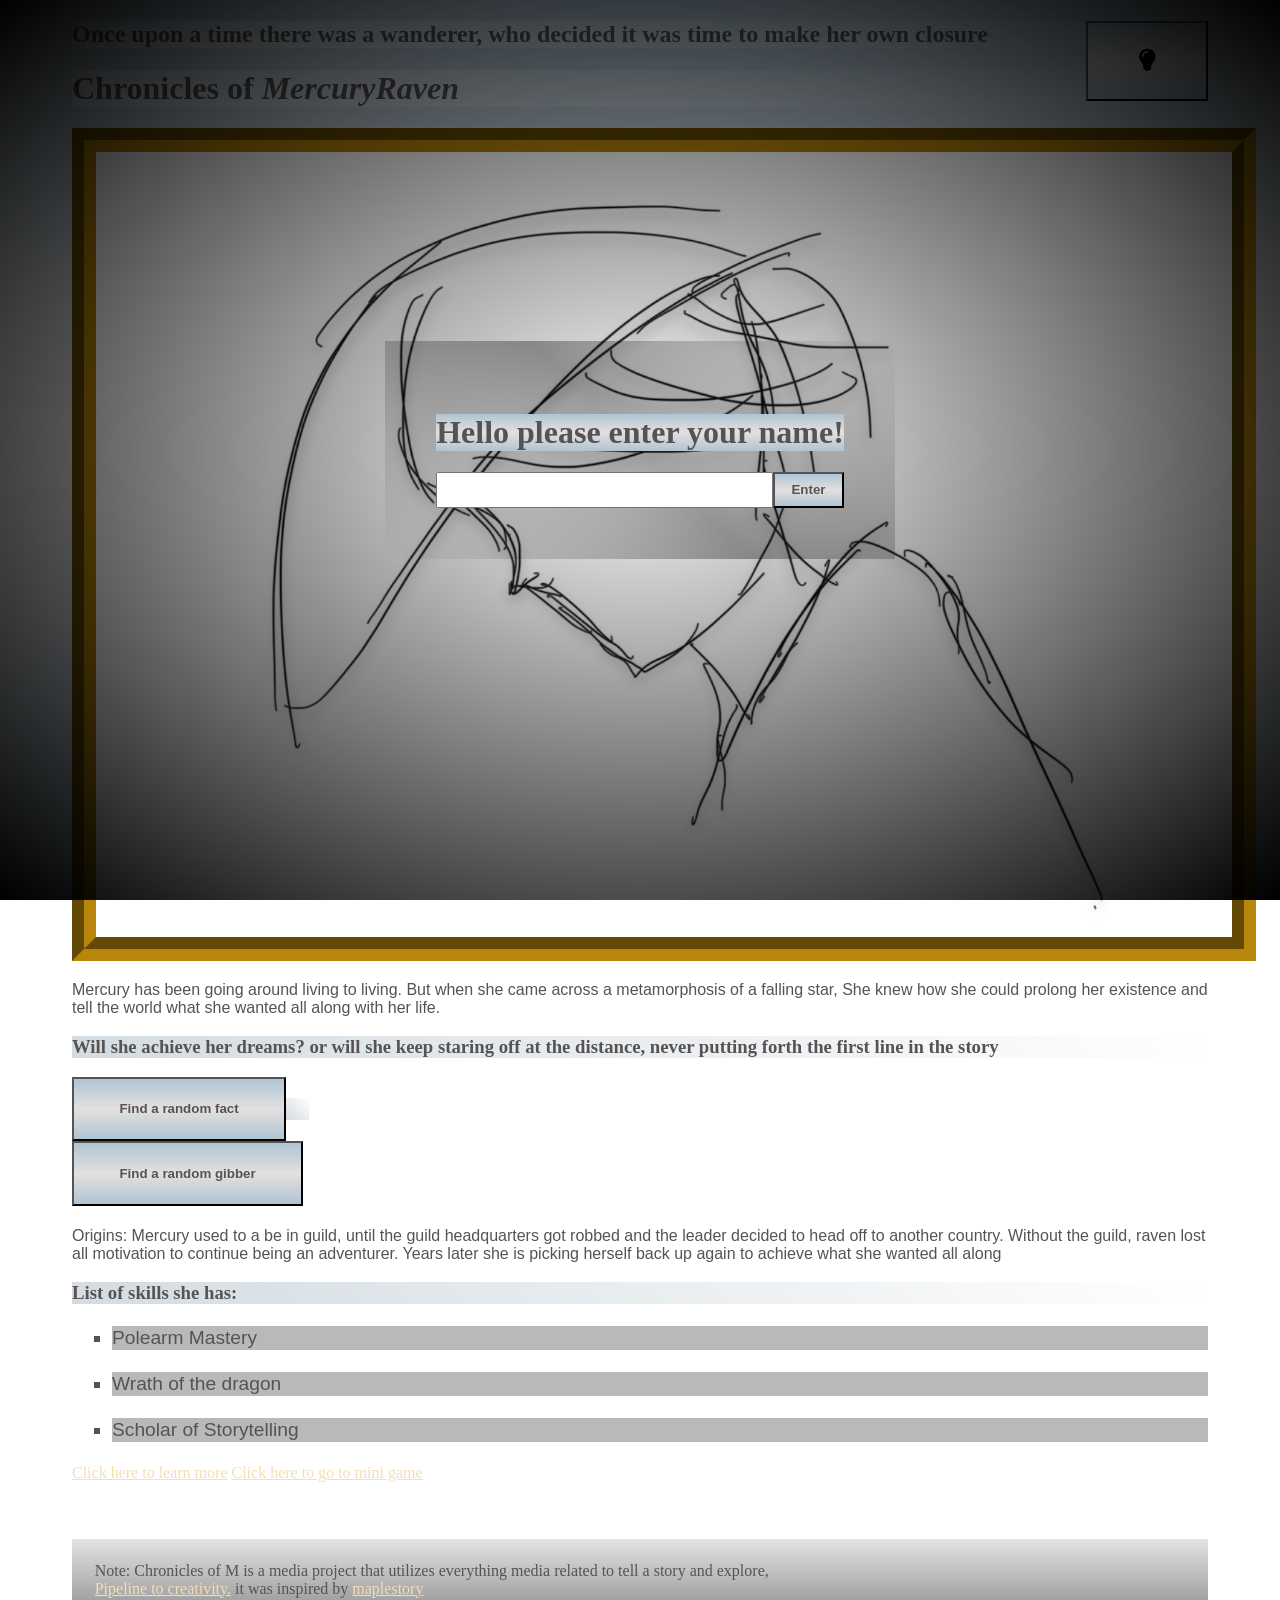
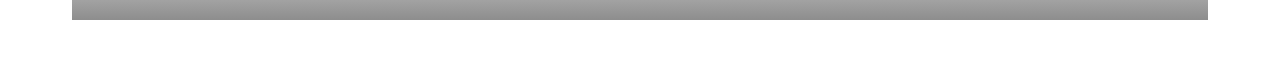
<file: index.html>
<!doctype html>
<html>
  <head>
    <title>Chronicles of MercuryRaven</title>
    <link rel="stylesheet" href="style.css" />
    <script src="script.js" defer></script>
  </head>
  
  <body class="lightmode">
     <div id="welcomespace">
      <div id="messagebox">
      <h1>Hello please enter your name!</h1>
      <div id="msg">
        <input id="nametext"></input>
        <button onclick="greeting()">Enter</button>
      </div></div>
      
    </div>
    <button id="lightbtn" onclick="light_toggle()">
      <svg class="icons" xmlns="http://www.w3.org/2000/svg" viewBox="0 0 640 640"><!--!Font Awesome Free v7.3.1 by @fontawesome - https://fontawesome.com License - https://fontawesome.com/license/free Copyright 2026 Fonticons, Inc.--><path d="M424.5 355.1C449 329.2 464 294.4 464 256C464 176.5 399.5 112 320 112C240.5 112 176 176.5 176 256C176 294.4 191 329.2 215.5 355.1C236.8 377.5 260.4 409.1 268.8 448L371.2 448C379.6 409 403.2 377.5 424.5 355.1zM459.3 388.1C435.7 413 416 443.4 416 477.7L416 496C416 540.2 380.2 576 336 576L304 576C259.8 576 224 540.2 224 496L224 477.7C224 443.4 204.3 413 180.7 388.1C148 353.7 128 307.2 128 256C128 150 214 64 320 64C426 64 512 150 512 256C512 307.2 492 353.7 459.3 388.1zM272 248C272 261.3 261.3 272 248 272C234.7 272 224 261.3 224 248C224 199.4 263.4 160 312 160C325.3 160 336 170.7 336 184C336 197.3 325.3 208 312 208C289.9 208 272 225.9 272 248z"/><path id="offmode" d="M420.9 448C428.2 425.7 442.8 405.5 459.3 388.1C492 353.7 512 307.2 512 256C512 150 426 64 320 64C214 64 128 150 128 256C128 307.2 148 353.7 180.7 388.1C197.2 405.5 211.9 425.7 219.1 448L420.8 448zM416 496L224 496L224 512C224 556.2 259.8 592 304 592L336 592C380.2 592 416 556.2 416 512L416 496zM312 176C272.2 176 240 208.2 240 248C240 261.3 229.3 272 216 272C202.7 272 192 261.3 192 248C192 181.7 245.7 128 312 128C325.3 128 336 138.7 336 152C336 165.3 325.3 176 312 176z"/></svg></button>
   
<h1 id="greeting"></h1>
    <h2>
      Once upon a time there was a wanderer, who decided it was time to make her
      own closure
    </h2>
    <header>
      <h1>Chronicles of <i>MercuryRaven</i></h1>
    </header>
    <img
      id="firstimg"
      class="framedimg"
      src="img/icon.png"
      alt="Silhouette of the character in a scratchy lineart"
    />
    <p>
      Mercury has been going around living to living. But when she came across a
      metamorphosis of a falling star, She knew how she could prolong her
      existence and tell the world what she wanted all along with her life.
    </p>

    <h3>
      Will she achieve her dreams? or will she keep staring off at the distance,
      never putting forth the first line in the story
    </h3>
<div id="factsspace">
    <button onclick="random_fact()">Find a random fact</button>
    <h1 id="randomfact"></h1></div>
<button onclick="random_gibber()">Find a random gibber</button>
    <h1 id="randomgibber"></h1></div>
    <main>
      <section>
        <p>
          Origins: Mercury used to a be in guild, until the guild headquarters
          got robbed and the leader decided to head off to another country.
          Without the guild, raven lost all motivation to continue being an
          adventurer. Years later she is picking herself back up again to
          achieve what she wanted all along
        </p>
      </section>
      <section>
        <h3>List of skills she has:</h3>
        <ul>
          <li>Polearm Mastery</li>
          <li>Wrath of the dragon</li>
          <li>Scholar of Storytelling</li>
        </ul>
        <a href="classified.html">Click here to learn more</a>
        <a href="minigame.html">Click here to go to mini game</a>
      </section>
    </main>
    <footer>
      Note: Chronicles of M is a media project that utilizes everything media
      related to tell a story and explore,
      <nav>
        <a href="classified.html#pipeline">Pipeline to creativity.</a>
        it was inspired by
        <a href="https://www.nexon.com/maplestory/">maplestory</a>
      </nav>
    </footer>
  </body>
</html>
</file>
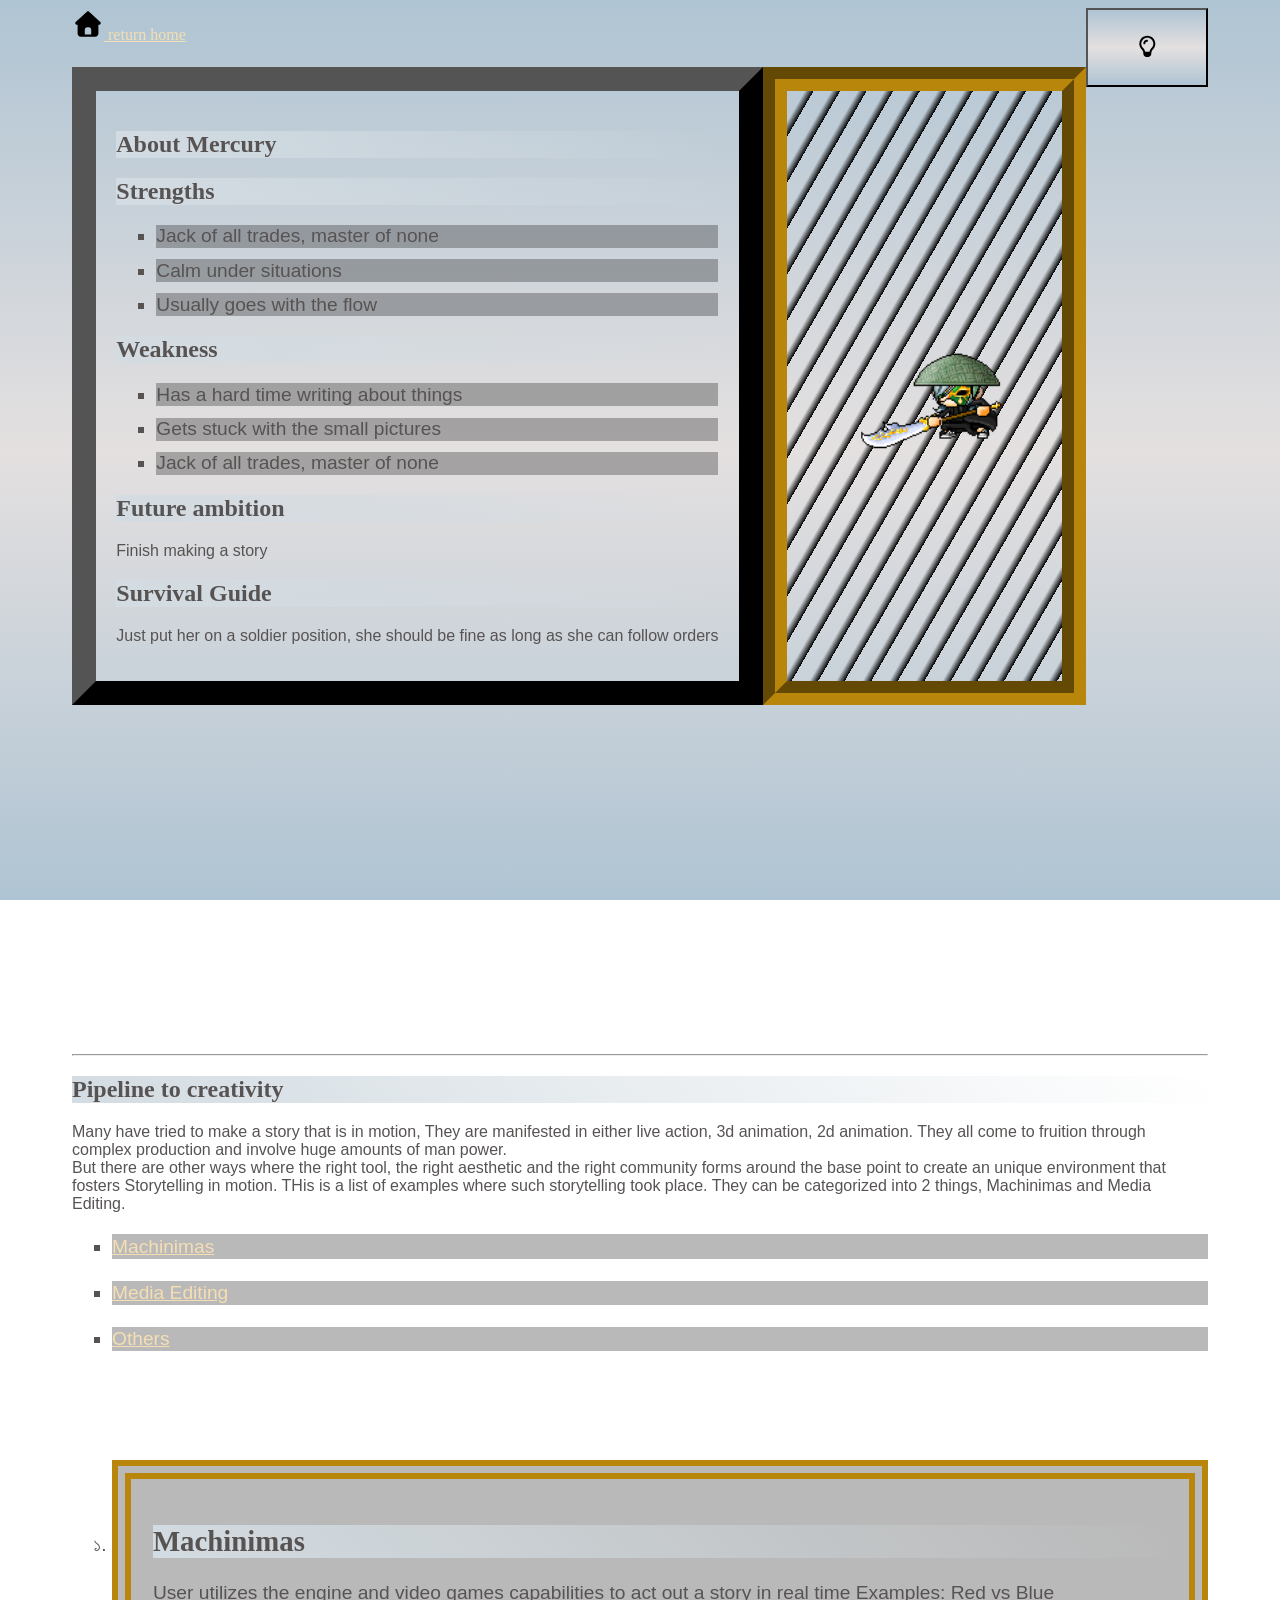
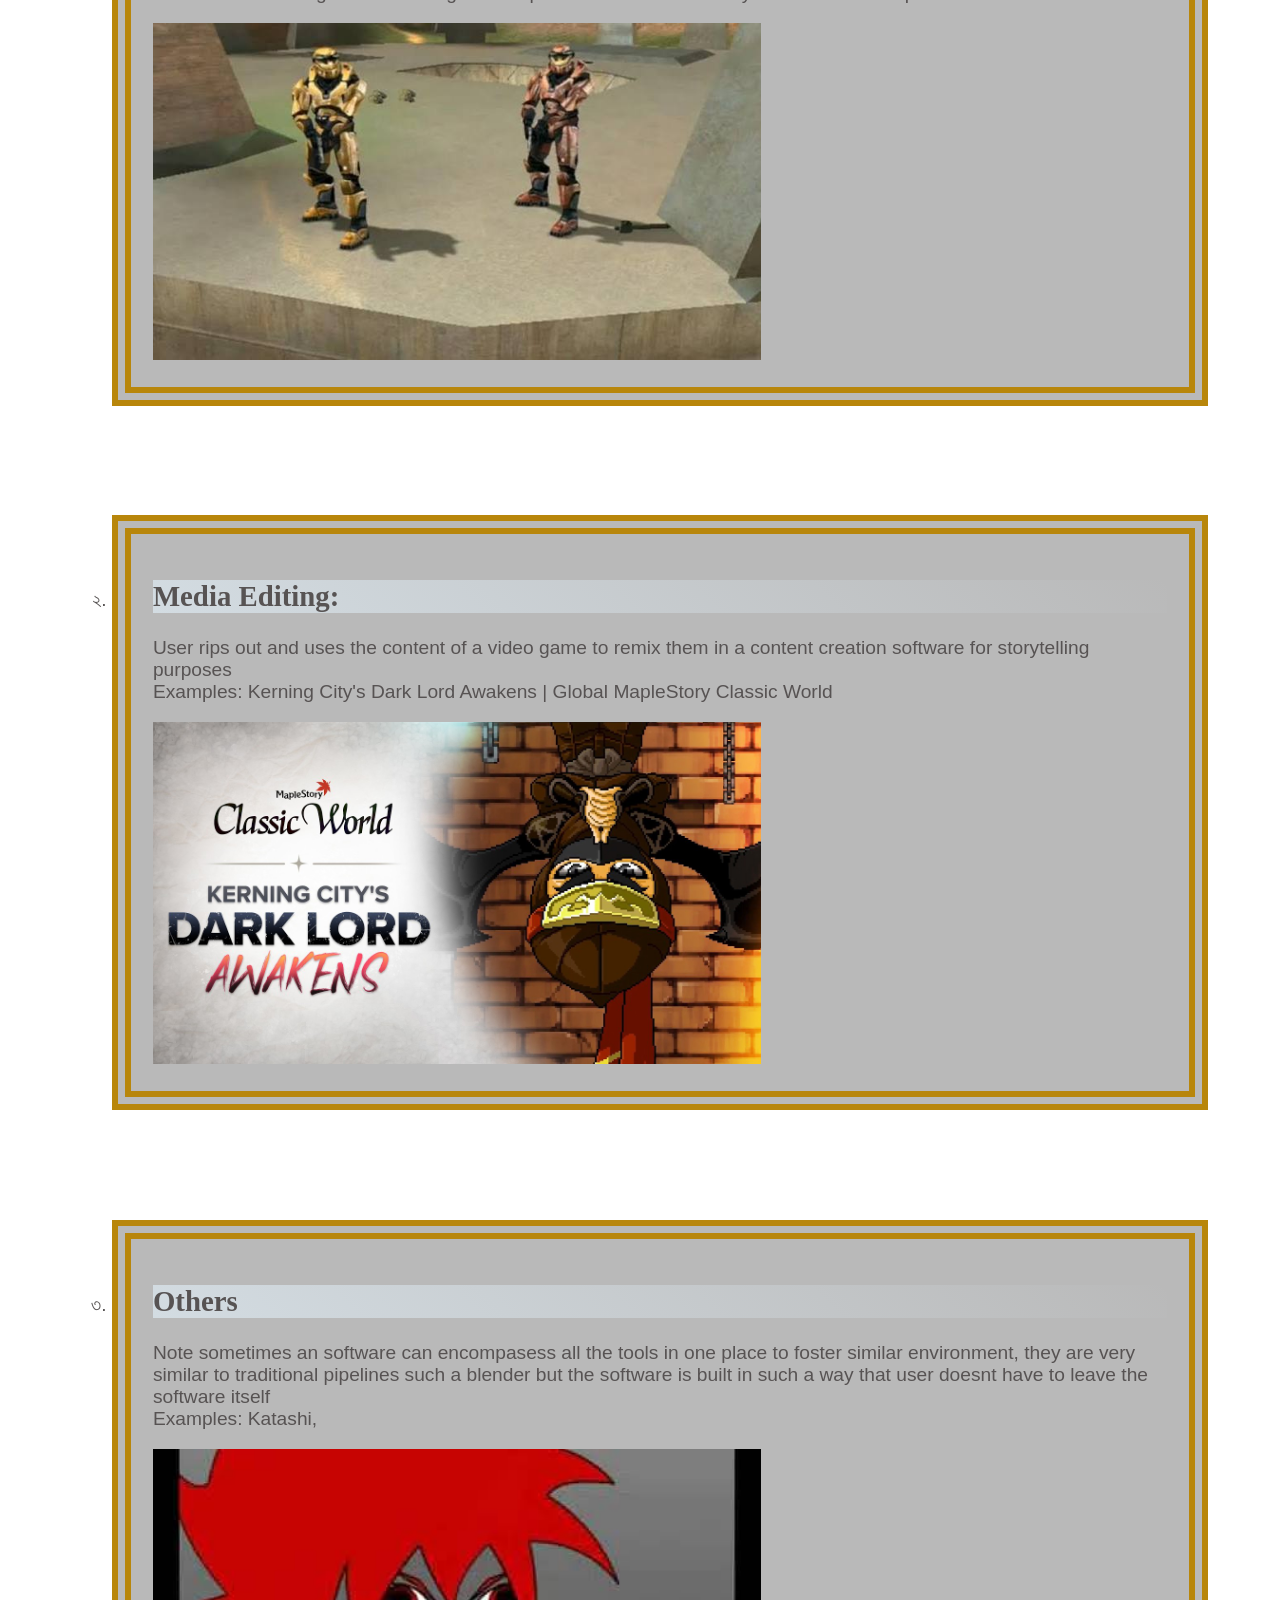
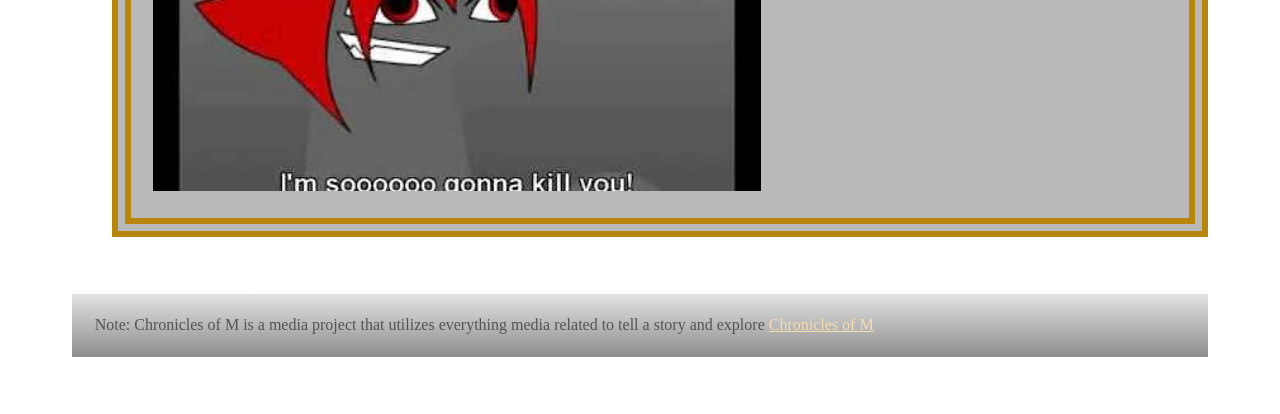
<file: classified.html>
<!doctype html>
<html>
  <head>
    <title>Pipeline to creativity</title>
    <link rel="stylesheet" href="style.css" />
    <script src="script.js" defer></script>
  </head>
  <body class="lightmode">
    <a href="index.html">
      <svg
        id="homeplacement"
        xmlns="http://www.w3.org/2000/svg"
        viewBox="0 0 640 640"
      >
        <!--!Font Awesome Free v7.3.1 by @fontawesome - https://fontawesome.com License - https://fontawesome.com/license/free Copyright 2026 Fonticons, Inc.-->
        <path
          d="M341.8 72.6C329.5 61.2 310.5 61.2 298.3 72.6L74.3 280.6C64.7 289.6 61.5 303.5 66.3 315.7C71.1 327.9 82.8 336 96 336L112 336L112 512C112 547.3 140.7 576 176 576L464 576C499.3 576 528 547.3 528 512L528 336L544 336C557.2 336 569 327.9 573.8 315.7C578.6 303.5 575.4 289.5 565.8 280.6L341.8 72.6zM304 384L336 384C362.5 384 384 405.5 384 432L384 528L256 528L256 432C256 405.5 277.5 384 304 384z"
        />
      </svg>
      return home</a
    ><button id="lightbtn" onclick="light_toggle()">
      <svg
        class="icons"
        xmlns="http://www.w3.org/2000/svg"
        viewBox="0 0 640 640"
      >
        <!--!Font Awesome Free v7.3.1 by @fontawesome - https://fontawesome.com License - https://fontawesome.com/license/free Copyright 2026 Fonticons, Inc.-->
        <path
          d="M424.5 355.1C449 329.2 464 294.4 464 256C464 176.5 399.5 112 320 112C240.5 112 176 176.5 176 256C176 294.4 191 329.2 215.5 355.1C236.8 377.5 260.4 409.1 268.8 448L371.2 448C379.6 409 403.2 377.5 424.5 355.1zM459.3 388.1C435.7 413 416 443.4 416 477.7L416 496C416 540.2 380.2 576 336 576L304 576C259.8 576 224 540.2 224 496L224 477.7C224 443.4 204.3 413 180.7 388.1C148 353.7 128 307.2 128 256C128 150 214 64 320 64C426 64 512 150 512 256C512 307.2 492 353.7 459.3 388.1zM272 248C272 261.3 261.3 272 248 272C234.7 272 224 261.3 224 248C224 199.4 263.4 160 312 160C325.3 160 336 170.7 336 184C336 197.3 325.3 208 312 208C289.9 208 272 225.9 272 248z"
        />
      </svg>
    </button>
    <section id="aboutme">
      <div id="information">
        <h1>About Mercury</h1>
        <h2>Strengths</h2>
        <ul>
          <li>Jack of all trades, master of none</li>
          <li>Calm under situations</li>
          <li>Usually goes with the flow</li>
        </ul>
        <h2>Weakness</h2>
        <ul>
          <li>Has a hard time writing about things</li>
          <li>Gets stuck with the small pictures</li>
          <li>Jack of all trades, master of none</li>
        </ul>
        <h2>Future ambition</h2>
        <p>Finish making a story</p>
        <h2>Survival Guide</h2>
        <p>
          Just put her on a soldier position, she should be fine as long as she
          can follow orders
        </p>
      </div>
      <div id="spriteimg" class="framedimg">
        <img src="img/sprite.gif" alt="Thumbnail of MercuryRaven" style="" />
      </div>
    </section>
    <hr />
    <section id="pipelinesection">
      <main>
        <header>
          <h1 id="pipeline">Pipeline to creativity</h1>
        </header>
        <p>
          Many have tried to make a story that is in motion, They are manifested
          in either live action, 3d animation, 2d animation. They all come to
          fruition through complex production and involve huge amounts of man
          power.<br />

          But there are other ways where the right tool, the right aesthetic and
          the right community forms around the base point to create an unique
          environment that fosters Storytelling in motion. THis is a list of
          examples where such storytelling took place. They can be categorized
          into 2 things, Machinimas and Media Editing.
        </p>
      </main>
      <nav>
        <ul>
          <li><a href="#Machinimas">Machinimas</a></li>
          <li><a href="#Media">Media Editing</a></li>
          <li><a href="#Others">Others</a></li>
        </ul>
      </nav>

      <div class="informationpanel">
        <ol>
          <li>
            <h2 id="Machinimas">Machinimas</h2>
            <p>
              User utilizes the engine and video games capabilities to act out a
              story in real time Examples: Red vs Blue
            </p>
            <img
              src="img/redvsblue.jpg"
              alt="Thumbnail of Red Vs Blue"
              width="60%"
              height="60%"
            />
          </li>
          <li>
            <h2 id="Media">Media Editing:</h2>
            <p>
              User rips out and uses the content of a video game to remix them
              in a content creation software for storytelling purposes <br />
              Examples: Kerning City's Dark Lord Awakens | Global MapleStory
              Classic World
            </p>
            <a href="https://www.youtube.com/watch?v=aUJpMVFtzEY">
              <img
                src="img/darklord.jpg"
                alt="Thumbnail of the first episode of maplekombat"
                width="60%"
                height="60%"
            /></a>
          </li>
          <li>
            <h2 id="Others">Others</h2>
            <p>
              Note sometimes an software can encompasess all the tools in one
              place to foster similar environment, they are very similar to
              traditional pipelines such a blender but the software is built in
              such a way that user doesnt have to leave the software itself
              <br />Examples: Katashi,
            </p>
            <a href="https://www.youtube.com/watch?v=hSU47ad9Qz4">
              <img
                src="img/katashi11.jpg"
                alt="Unreleased episode of Katashi"
                width="60%"
                height="60%"
            /></a>
          </li>
        </ol>
      </div>
    </section>
    <footer>
      Note: Chronicles of M is a media project that utilizes everything media
      related to tell a story and explore

      <a href="index.html">Chronicles of M</a>
    </footer>
  </body>
</html>
</file>
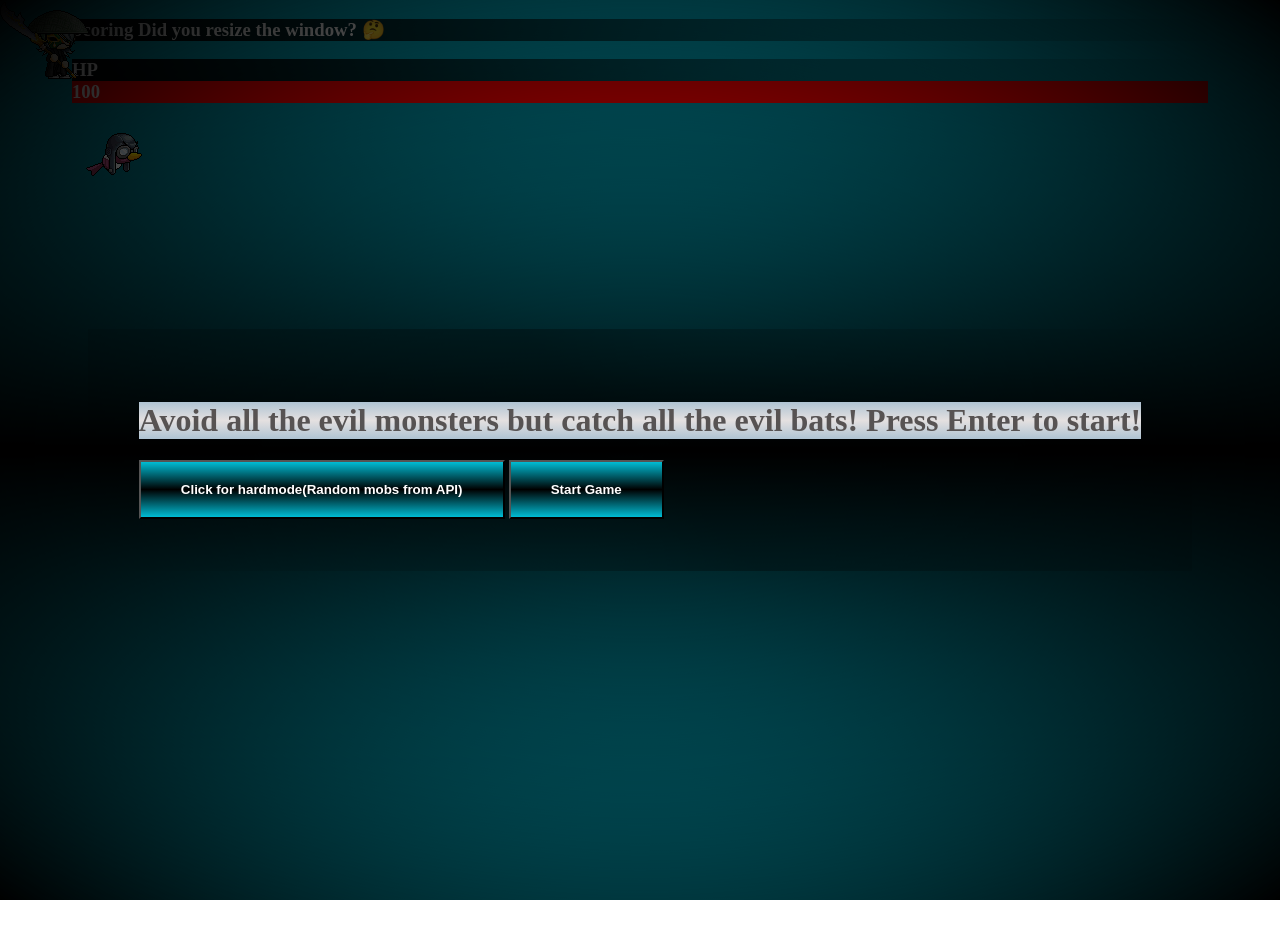
<file: minigame.html>
<!doctype html>
<html>
  <head>
    <title>Chronicles of MercuryRaven</title>
    <link rel="stylesheet" href="style.css" />
    <script src="game.js" defer></script>
  </head>

  <body id="game">
    <div id="scoreplace">
      <h3>Scoring <b id="scoring"></b></h3>
      <h3>
        HP
        <b
          id="HP"
          style="display: flex; width: 100%; height: 5%; background-color: red"
        ></b>
      </h3>
    </div>
    <div>
      <div
        id="player2"
        style="
          position: absolute;
          width: 72px;
          height: 72px;
          transform: scaleX(-1);
        "
      >
        <img src="img/Tweeter-move.gif" alt="Thumbnail of MercuryRaven" />
      </div>
      <div id="player" style="position: absolute; transform: scaleX(-1)">
        <img
          id="player_sprite"
          src="img/sprite-stand.gif"
          alt="Thumbnail of MercuryRaven"
        />
      </div>
    </div>
    <div id="console">
      <p id="consolemsg"></p>
    </div>
  </body>
  <div id="welcomespace">
    <div id="messagebox">
      <h1>
        Avoid all the evil monsters but catch all the evil bats! Press Enter to
        start!
      </h1>
      <button onclick="getMobs()">
        Click for hardmode(Random mobs from API)
      </button>
      <button onclick="start_game()">Start Game</button>
    </div>
  </div>
</html>
</file>
<file: style.css>
body {
  padding-inline: 5%;
  /* justify-content: center; */
  background-image: linear-gradient(#00bcd4, #000000, #00bcd4);
  min-height: 100vh;
  background-repeat: no-repeat;
  background-attachment: fixed;

  /* radial-gradient(red, blue, red); */
  color: white;
  font-kerning: 10%;
}

.lightmode {
  background-image: linear-gradient(#afc4d3, #e4e0e0, #afc4d3);
  color: rgb(87, 83, 83);

  h1 {
    background: linear-gradient(45deg, #d3dce2, transparent);
  }

  h2 {
    background: linear-gradient(45deg, #d3dce2, transparent);
  }

  h3 {
    background: linear-gradient(45deg, #d3dce2, transparent);
  }

  footer {
    background-color: whitesmoke;
  }

  button {
    padding-block: 2%;
    padding-inline: 4%;
    background-image: linear-gradient(#afc4d3, #e4e0e0, #afc4d3);

    color: rgb(87, 83, 83);
    font-weight: bolder;
  }
}

#welcomespace {
  position: fixed;
  display: flex;
  justify-content: center;
  align-items: center;
  background-image: radial-gradient(transparent, black);
  inset: 0;
  z-index: 2;
}

#messagebox {
  h1 {
    background-image: linear-gradient(#afc4d3, #e4e0e0, #afc4d3);
    color: rgb(87, 83, 83);
  }
  padding: 4%;
  background-image: linear-gradient(
    45deg,
    transparent,
    rgba(0, 0, 0, 0.329),
    transparent
  );
  border: rgb(0, 38, 255);
  border-width: inherit;
  border-style: dotted;
  fill: white;
}

#msg {
  display: flex;
  justify-content: space-between;
}

#nametext {
  width: 100%;
}

button {
  padding-block: 2%;
  padding-inline: 4%;
  background-image: linear-gradient(#00bcd4, #000000, #00bcd4);
  color: white;
  font-weight: bold;
}

#factsspace {
  display: flex;
}

#randomfact {
  padding-left: 2%;
}

.mainbody {
  /* background-image: repeating-linear-gradient(
    120deg,
    transparent,
    transparent,
    transparent,
    black 23px
  ); */
  background-image: linear-gradient(#00bcd4, #000000, #00bcd4);
}

footer {
  margin-block: 5%;
  padding: 2%;
  background-image: linear-gradient(rgba(128, 128, 128, 0.158), #0000006c);
  background-color: gray;
}

p {
  font-family:
    'Lucida Sans', 'Lucida Sans Regular', 'Lucida Grande',
    'Lucida Sans Unicode', Geneva, Verdana, sans-serif;
}

ul {
  list-style-type: square;
}

ol {
  list-style-type: bengali;
}

li {
  /* font-family: Impact, Haettenschweiler, 'Arial Narrow Bold', sans-serif; */
  font-family: 'Gill Sans', 'Gill Sans MT', Calibri, 'Trebuchet MS', sans-serif;
  font-size: larger;
  background-color: #00000046;

  padding-block: 0.1%;
  margin-block: 2%;
}

h1 {
  font-family: Georgia, 'Times New Roman', Times, serif;
  /* font-family: fantasy; */
  letter-spacing: 20%;
  background: linear-gradient(45deg, black, transparent);
}

h2 {
  /* font-family: Georgia, 'Times New Roman', Times, serif; */
  font-family: fantasy;
  letter-spacing: 20%;
  background: linear-gradient(45deg, black, transparent);
  background-clip: text;
}

h3 {
  font-family: fantasy;
  letter-spacing: 20%;
  background: linear-gradient(45deg, black, transparent);
}

#aboutme {
  display: flex;
  justify-content: space-between;
  /* padding-inline: 2%; */

  padding-bottom: 30%;
  padding-top: 2%;
}

#homeplacement {
  width: 2em;
  height: 2em;
}

.icons {
  width: 2em;
  height: 2em;
}

#lightbtn {
  float: right;
}

#information {
  padding: 2%;
  border-width: 1.5em;
  border-style: outset;
  border-color: black;
}

#spriteimg {
  display: flex;
  flex-grow: 1;
  justify-content: flex-end;
  background-image: repeating-linear-gradient(
    120deg,
    transparent,
    transparent,
    transparent,
    black 23px
  );
}

#firstimg {
  width: 100%;
  height: 60%;
}

.framedimg {
  border-style: groove;
  border-width: 1.5em;
  border-color: darkgoldenrod;
}

.framedimg:hover {
  border-style: ridge;
  border-width: 1.5em;
  border-color: powderblue;
}

.profilecard {
}

.achievementbox {
}

.informationpanel li {
  border-style: double;
  border-width: 1em;
  border-color: darkgoldenrod;
  justify-content: right;
  padding: 2%;
  margin-top: 10%;

  /* display: flex;
  justify-content: space-between;
  align-content: stretch; */
}

a {
  /* background-image: linear-gradient(rgba(128, 128, 128, 0.158), #0000006c); */
  color: wheat;
  font-weight: normal;
}

a:hover {
  background-image: linear-gradient(rgba(128, 128, 128, 0.158), #0000006c);
  color: rgb(179, 241, 245);
  font-weight: 900;
}

#spriteimg img {
  max-width: 100%;
  height: auto;
  object-fit: contain;
}

#pipelinesection {
  padding-top: 0%;
}

.hide {
  display: none !important;
}

@media (width < 960px) {
  #aboutme {
    flex-direction: column;
  }
  #spriteimg {
    flex-grow: 1;
    justify-content: flex-start;
  }

  .informationpanel li {
    display: contents;
  }
}
</file>
